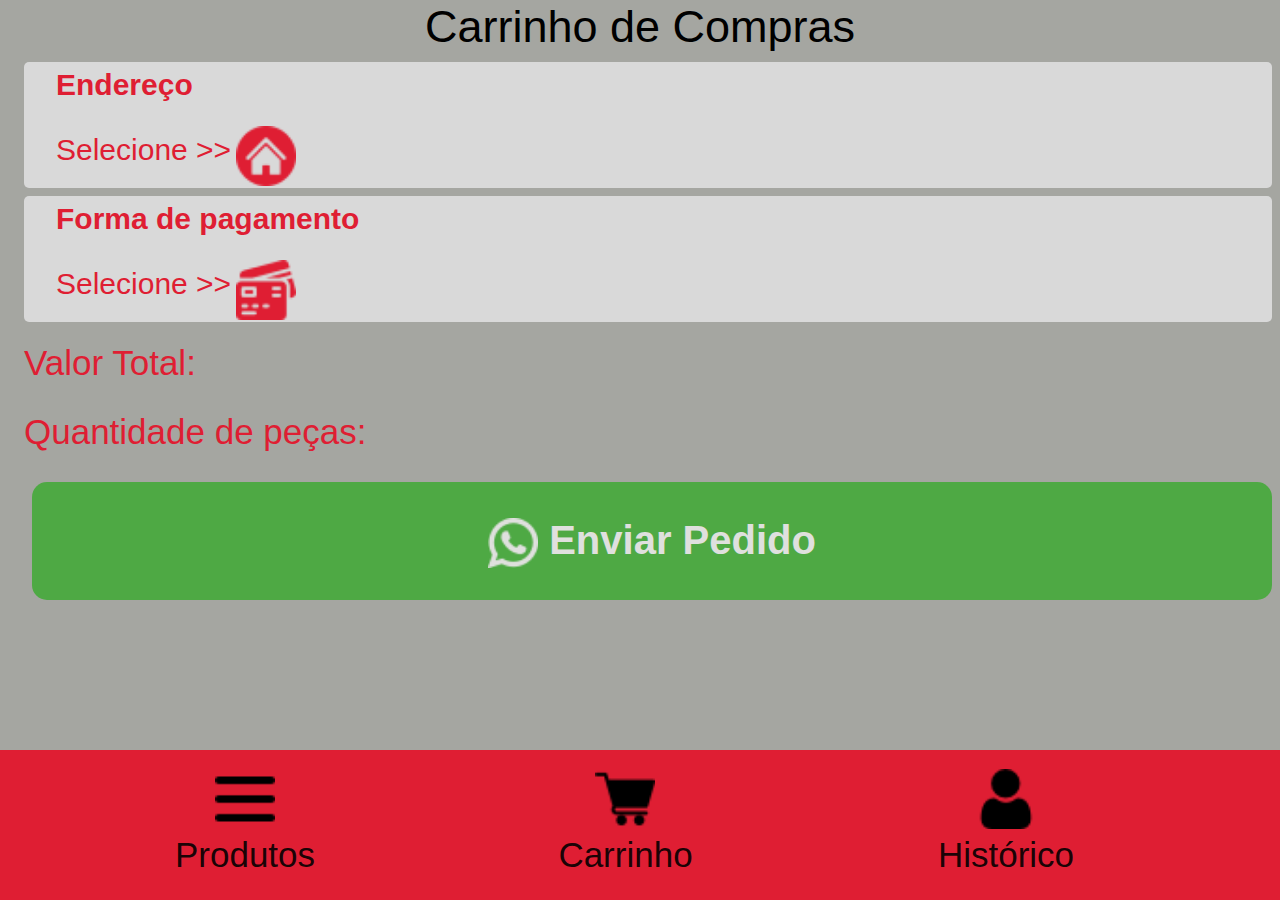
<file: carrinho.html>
<!DOCTYPE html>
<html class="no-js" lang="en">
<head>
    <title>Carrinho - Use ViCa Store</title>
    <link rel="stylesheet" href="https://maxcdn.bootstrapcdn.com/bootstrap/4.5.2/css/bootstrap.min.css">
    <link rel="stylesheet" href="css/styles.css">
</head>
<body>
    
    <div class="content">

        <h2 class="titulo-categoria">Carrinho de Compras</h2>

        <div class="content" style="margin-bottom: 70px;">   
            
            <div ID="lista-prod-carrinho">

                <!-- 
                <div class="container" ID="produto_1" style="margin-left: 0; margin-right: 0; max-width: 100%; padding-right: 15px;">                                
                    <div class="row span_12 componente-produto">
                        
                        <div class="col span_1" style="max-width: 21em;">
                            <img ID="foto-prod-sel" src="" alt="Imagem do Produto" class="img-fluid">
                        </div> 
                                                    
                        <div class="col span_10" style="padding-right: 0px;">
                            <div class="col span_12" style="padding-right: 0; padding-left: 0;">
                                <b ID="nome-prod-sel" style="color: white; font-size: 30px;"></b>
                            </div>
                            <div class="col span_12" style="padding-right: 0; padding-left: 0; margin-top: 15px;">
                                <b style="font-size: 27px; display: inline-block;">Quantidade: </b>
                                <p ID="qtd-prod-sel" style="text-decoration: none; font-size: 27px; display: inline-block;"></p>                                                              
                            </div>       
                                 <div class="col span_12" style="padding-right: 0; padding-left: 0;">
                                <b style="font-size: 27px; display: inline-block;">Tamanho: </b>
                                <p ID="tamanho-prod-sel" style="text-decoration: none; font-size: 27px; display: inline-block;"></p>                                                              
                            </div>
                            <div class="col span_12" style="padding-right: 0; padding-left: 0;">
                                <b style="font-size: 27px; display: inline-block;">Observação: </b>
                                <p ID="obs-prod-sel" style="text-decoration: none; font-size: 25px; display: inline-block; text-align: justify;"></p>                                                              
                            </div>                  
                            <div class="col-md-auto ms-auto" style="background-color: black; max-width: 15em; border-radius: 5px;">
                                <b class="fs-6" style="color: white; font-size: 25px;">Preço: </b>
                                <p ID="preco-prod-sel" style="color: white; text-decoration: none; font-size: 27px; display: inline-block;"></p> 
                            </div>                             
                        </div>  
                        
                        <div class="col span_1" style="max-width: 8em;">
                            <img ID="img_produto_1" src="img/excluir.png" alt="Excluir produto" class="img-fluid" data-value="12345" onclick="excluirItemCarrinho('valor')" style="margin-top: 160%; height: 60px; width: 60px;">
                        </div>                        
                    </div>                    
                </div> 
                -->
                
                
            </div>
              
            <div style="background-color: #d9d9d9; margin-left: 1.5em; margin-right: 0.5em; border-radius: 5px; padding-left: 2em;">
                <b style="color: #df1e33 ; font-size: 30px;">Endereço</b>
                <br>
                <p style="text-decoration: none; font-size: 30px; margin-top: 20px; display: inline-block; color: #df1e33 ;">Selecione >></p>  
                <img ID="imgModalEndereco" src="img/botao-home.png" alt="cadastrar endereço" class="img-fluid" style="height: 60px; width: 60px;">     
                <div>
                    <b ID="nome-rua" style="font-size: 27px;"></b>
                    <b ID="numero" style="font-size: 27px;"></b>
                    <b ID="cep" style="font-size: 27px;"></b>
                </div>            
            </div>

            <div style="background-color: #d9d9d9; margin-top: 0.5em; margin-left: 1.5em; margin-right: 0.5em; border-radius: 5px; padding-left: 2em;">
                <b style="color: #df1e33 ; font-size: 30px;">Forma de pagamento</b>
                <br>
                <p style="text-decoration: none; font-size: 30px; margin-top: 20px; display: inline-block; color: #df1e33 ;">Selecione >></p>  
                <img ID="imgModalPagamento" src="img/forma-de-pagamento.png" alt="Selecionar forma de pagamento" class="img-fluid" style="height: 60px; width: 60px;"> 
                <div>
                    <b ID="pagamento" style="font-size: 27px;"></b>
                </div>
            </div>
            
            
            <div>
                <div class="col span_12" style="padding-right: 0; padding-left: 0; margin-top: 15px; margin-left: 1.5em;">
                    <p style="text-decoration: none; font-size: 35px; display: inline-block; color: #df1e33 ;">Valor Total:</p>  
                    <b ID="valor-total" style="font-size: 35px; display: inline-block; color: #df1e33 ;"></b>  
                    <br>
                    <p style="text-decoration: none; font-size: 35px; display: inline-block; color: #df1e33 ;">Quantidade de peças:</p>  
                    <b ID="qtd-total-pecas" style="font-size: 35px; display: inline-block; color: #df1e33 ;"></b>                                                                               
                </div>  
                
            </div>

            <div style="margin-top: 0.5em; margin-right: 0.5em; border-radius: 5px; padding-left: 2em; margin-bottom: 150px;">
                <button id="btn-whats" type="button" class="btn" data-dismiss="modal" style="background-color: rgb(32, 172, 19); font-size: 60px; color: white; width: 100%; display: flex; justify-content: center; align-items: center; border-radius: 15px; padding-bottom: 20px;" disabled>                    
                    <span style="flex-grow: 1; text-align: center;">                                               
                        <a id="link-whatsapp" href="#" style="text-decoration: none; height: 50px; font-size: 40px; color: white; font-weight: bold; ">
                            <img src="img/whatsapp.png" alt="Ícone de adicionar" style="height: 50px; font-size: 40px; justify-content: right; align-items: right; pointer-events: none;"> 
                            Enviar Pedido
                        </a>
                    </span>
                </button>                
            </div>
                        
        </div>
        
    </div>

    <nav class="navbar navbar-expand-lg navbar-light bg-light fixed-bottom" style="background-color: #df1e33; height: 150px;">
        <div class="container" style="background-color: #df1e33; height: 150px; max-width: 100%;">
            <div class="row span_12 d-flex justify-content-center" style="margin-inline-start: 7em;">
                <div class="col span_4" style="max-width: 33%;">
                    <!-- Ícone 1 -->
                    <a class="navbar-brand" href="index.html" style="font-size: 35px;">
                        <img src="img/menu.png" alt="Produtos" height="60" class="d-inline-block align-top">
                        Produtos
                    </a>
                </div>
                <div class="col span_4" style="max-width: 33%;">
                    <!-- Ícone 2  -->
                    <a class="navbar-brand" href="#" style="font-size: 35px;">
                        <img src="img/shopping-cart.png" alt="Carrinho" height="60" class="d-inline-block align-top">
                        Carrinho
                        <span class="cart-count" id="cartCount" hidden ><p ID="qtdCarrinhoIcone" style="font-size: 25px; margin-left: 7px;"></p></span>  
                    </a>
                </div>
                <div class="col span_4" style="max-width: 33%;">
                    <!-- Ícone 3 -->
                    <a class="navbar-brand" href="#" style="font-size: 35px;">
                        <img src="img/user.png" alt="Histórico" height="60" class="d-inline-block align-top">
                        Histórico
                    </a>
                </div>
            </div>
        </div>
    </nav>        

    <!-- Modal Produto-->
    <div class="modal" id="myModal">
        <div class="modal-dialog">
            <div class="modal-content bg-warning" style="background-color: #df1e33; color: #df1e33;"> <!-- Adicione a classe bg-warning aqui -->
                          
                <!-- Modal Body -->
                <div class="modal-body container span_12">
                    <button ID="btnFecharModal" type="button" class="close" data-dismiss="modal" style="color: white;">&times;</button>
                    <h4 style="color: white; margin-left: 0.5em;">Heineken</h4>
                    <div class="row justify-content-center" style="margin: 0.5em; border-radius: 5px; max-height: 15em;">
                        <img src="img/produtos/legging-aracaju.webp" alt="Imagem do Produto" class="img-fluid" style="width: 100%; height: 100%; max-height: 15em;">
                    </div>
                    <div style="margin: 1em;">
                        <p>Cerveja heineken, 600ml, gelada, com álcool, embalagem de vidro.</p>
                    </div>
                
                    <div style="margin: 1em;">
                        <b style="color: white;">R$ 6,99</b>
                    </div>
                
                    <div style="margin: 1em;">
                        <b>Observação</b>
                    </div>
                
                    <div class="row" style="margin: 1em;">
                        <div class="col">
                            <textarea class="form-control"></textarea>
                        </div>
                    </div>                
                </div>
                
                
                <!-- Modal Footer -->
                <div class="modal-footer d-flex justify-content-between">
                    <div ID="divQuantidadeProduto">
                        <a class="navbar-brand" href="#" style="margin-right: 0;">
                            <img src="img/botao-de-menos.png" alt="Diminuir quantidade">                        
                        </a>                    
                        <b style="margin: 1em;">1</b>
                        <a class="navbar-brand" href="#">
                            <img src="img/botao-mais.png" alt="Aumentar quantidade">                        
                        </a>
                    </div>
                    <div>
                        <button type="button" class="btn btn-dark" data-dismiss="modal" style="background-color: black;">
                            <img src="img/carrinho-branco.png" alt="Ícone de adicionar" style="width: 16px; height: 16px; margin-right: 5px;">Adicionar
                        </button>
                    </div>               
                </div>

                
            </div>
        </div>
    </div>

    <!-- Modal Endereço -->
    <div class="modal" id="modalEndereco">
        <div class="modal-dialog" style="max-width: 95%; max-height: 70%; background-color: #d9d9d9">
            <div class="modal-content bg-warning" style="background-color: #df1e33; color: #df1e33;"> <!-- Adicione a classe bg-warning aqui -->
                          
                <!-- Modal Body -->
                <div class="modal-body container span_12">
                    <button ID="btnFecharModalEndereco" type="button" class="close" data-dismiss="modal" style="color: #df1e33; font-size: 80px;">&times;</button>
                    <h4 style="color: white; margin-left: 0.5em; color: #df1e33; font-size: 50px;">Qual o local de entrega?</h4>
                    
                    <div style="margin: 1em;">
                        <b style="font-size: 40px;">Qual seu nome?</b>
                    </div>
                    <div style="margin: 1em;">
                        <input ID="inpt-nome" type="text" style="width: 100%; border-color: #df1e33; border-radius: 5px; font-size: 40px;">
                        <p ID="msg-nome" style="font-size: 30px; color: white; visibility: hidden;">Preencha seu Nome</p>
                    </div> 

                    <div style="margin: 1em;">
                        <b style="font-size: 40px;">Qual seu sobrenome?</b>
                    </div>
                    <div style="margin: 1em;">
                        <input ID="inpt-sobrenome" type="text" style="width: 100%; border-color: #df1e33; border-radius: 5px; font-size: 40px;">
                    </div>       

                    <div style="margin: 1em;">
                        <b style="font-size: 40px;">Qual seu Whatsapp?</b>
                    </div>
                    <div style="margin: 1em;">
                        <input type="text" id="telefoneInput" placeholder="(99) 99999-9999" style="width: 100%; border-color: #df1e33; border-radius: 5px; font-size: 40px;">
                        <p ID="msg-whats" style="font-size: 30px; color: white; visibility: hidden;">Preencha seu Whatsapp</p>
                    </div>                     
                
                    <div style="margin: 1em;">
                        <b style="font-size: 40px;">Rua / Avenida</b>
                    </div>
                    <div style="margin: 1em;">
                        <input ID="inpt-rua" type="text" style="width: 100%; border-color: #df1e33; border-radius: 5px; font-size: 40px;">
                        <p ID="msg-rua" style="font-size: 30px; color: red; visibility: hidden;">Preencha sua Rua</p>
                    </div> 

                    <div style="margin: 1em;">
                        <b style="font-size: 40px;">Número</b>
                    </div>
                    <div style="margin: 1em;">
                        <input ID="inpt-numero" type="number" style="width: 100%; border-color: #df1e33; border-radius: 5px; font-size: 40px;">
                        <p ID="msg-numero" style="font-size: 30px; color: red; visibility: hidden;">Preencha o número</p>
                    </div> 

                    <div style="margin: 1em;">
                        <b style="font-size: 40px;">CEP</b>
                    </div>
                    <div style="margin: 1em;">
                        <input id="numero-cep" type="text" style="width: 100%; border-color: #df1e33; border-radius: 5px; font-size: 40px;">
                    </div>                     
              
                </div>
                                
                <!-- Modal Footer -->
                <div class="modal-footer d-flex justify-content-between">
                    <div ></div>
                    <div class="row justify-content-end"> <!-- Use justify-content-end para alinhar à direita -->
                        <button ID="btnConfirmarModalEndereco" type="button" class="btn btn-dark" data-dismiss="modal" style="background-color: #df1e33; font-size: 50px;">
                            Confirmar
                        </button>
                    </div>               
                </div>                
            </div>
        </div>
    </div>

    <!-- Modal Forma de Pagamento -->
    <div class="modal" id="modalFormaPagamento">
        <div class="modal-dialog" style="max-width: 90%; max-height: 90%;">
            <div class="modal-content bg-warning" style="color: #df1e33;"> <!-- Adicione a classe bg-warning aqui -->
                          
                <!-- Modal Body -->
                <div class="modal-body container span_12">
                    <button ID="btnFecharModalPagamento" type="button" class="close" data-dismiss="modal" style="color: #df1e33; font-size: 80px;">&times;</button>
                    <h4 style="color: #df1e33; font-size: 45px;">Qual a forma de pagamento?</h4>
                
                    <div style="margin: 1em;">
                        <form>
                            <br>
                            <input type="radio" id="opcao1" name="opcao" value="Pix">
                            <label for="pix"><b style="font-size: 40px;">Pix</b></label><br>
                            <hr style="border-color: #ccc;">
                
                            <input type="radio" id="opcao2" name="opcao" value="Dinheiro">
                            <label for="dinheiro"><b style="font-size: 40px;">Dinheiro</b></label><br>
                            <hr style="border-color: #ccc;">
                
                            <input type="radio" id="opcao3" name="opcao" value="Débito">
                            <label for="debito" style="margin-bottom: 0;"><b style="font-size: 40px;">Débito</b></label><br>
                            <p style="font-size:30px; margin-top: 0px; margin-left: 2em;">Levamos a máquininha de cartão.</p>
                            <hr style="border-color: #ccc;">
                
                            <input type="radio" id="opcao4" name="opcao" value="Crédito">
                            <label for="credito" style="margin-bottom: 0;"><b style="font-size: 40px;">Crédito</b></label><br>
                            <p style="font-size:30px; margin-top: 0px; margin-left: 2em;">Levamos a máquininha de cartão.</p>
                        </form>
                    </div>
                </div>
                
                
                                
                <!-- Modal Footer -->
                <div class="modal-footer d-flex justify-content-between">
                    <div ></div>
                    <div class="row justify-content-end"> <!-- Use justify-content-end para alinhar à direita -->
                        <button ID="btnConfirmarFormaPagt" type="button" class="btn btn-dark" data-dismiss="modal" style="background-color: #df1e33; font-size: 50px;">
                            Confirmar
                        </button>
                    </div>               
                </div>                
            </div>
        </div>
    </div>


    <!-- jQuery -->
    <script src="https://ajax.googleapis.com/ajax/libs/jquery/3.5.1/jquery.min.js"></script>

    <!-- Bootstrap JS -->
    <script src="https://cdnjs.cloudflare.com/ajax/libs/popper.js/1.16.0/umd/popper.min.js"></script>
    <script src="https://maxcdn.bootstrapcdn.com/bootstrap/4.5.2/js/bootstrap.min.js"></script>



    <!-- Biblioteca de ícones (Font Awesome) 
    <script src="https://cdnjs.cloudflare.com/ajax/libs/font-awesome/6.0.0-beta3/js/all.min.js"></script>-->
    <script src="https://cdn.jsdelivr.net/npm/bootstrap@5.3.0-alpha1/dist/js/bootstrap.bundle.min.js"></script>


    <script src="https://code.jquery.com/jquery-3.6.0.min.js"></script>

    <script src="js/script.js"></script>
    
</body>
</html>
</file>
<file: css/styles.css>
body, html {
    margin: 0;
    padding: 0;
    background-color: #a5a6a1;
}

.top-bar {
    position: relative;
    width: 100%;
    height: 200px; /* Altura da barra */
    /*background-color: #333;  Cor de fundo da barra */
    overflow: hidden;
}

.background-image {
    position: absolute;
    top: 0;
    left: 0;
    width: 100%;
    height: 100%;
    object-fit: cover; /* Ajusta a imagem de fundo para cobrir todo o espaço disponível */
    z-index: -1; /* Coloca a imagem de fundo atrás da imagem redonda */
}

.profile-image {
    position: absolute;
    top: 50%; /* Centraliza verticalmente */
    left: 50%; /* Centraliza horizontalmente */
    transform: translate(-50%, -50%); /* Move a imagem redonda para o centro */
    width: 190px; /* Largura da imagem redonda */
    height: 190px; /* Altura da imagem redonda */
    border-radius: 50%; /* Torna a imagem redonda */
    border: 3px solid white; /* Borda branca */
}
/* Estilos para a barra de navegação */

.navbar {
    position: fixed;
    bottom: 0;
    left: 0;
    width: 100%;
    background-color: #df1e33;
    display: flex;
    justify-content: space-around;
    padding: 10px 0;
    color: #df1e33;
    height: 150px;
    max-width: 100%;
}

.div-icone {
    max-width: 33%
}

.div-icone a {
    font-size: 35px;
}

.navbar a {
    color: black;
    text-decoration: none;
    display: flex;
    flex-direction: column;
    align-items: center;
    position: relative; /* Adicionado para alinhar a linha */
    padding-left: 1em;
    padding-right: 5em;
}

.navbar a:not(:last-child)::after {
    content: '';
    position: absolute;
    right: 0;
    top: 10%;
    bottom: 10%;
    width: 1px;
    background-color: #fff;
}

.navbar a:hover {
    color: #ccc;
}

/* Estilos para os ícones */
.navbar i {
    font-size: 24px;
}

/* Estilos para o texto abaixo dos ícones */
.navbar span {
    font-size: 12px;
    margin-top: 5px;
}

/* Estilo texto Nome da Loja */
.titulo-loja {
    color: black ;
    text-align: center;
    font-size: 60px;    
}
.tempo-entrega {
    color: black;
    text-align: center;     
    margin-bottom: 1em;  
    font-size: 30px;     
}

.icone-insta {
    text-align: center;
    height: 80px;
    align-items: center;
}
.titulo-categoria {
    color: black;
    text-align: center;
    font-size: 45px;
}

.div-produto {
    margin-left: 0; 
    margin-right: 0; 
    max-width: 100%; 
    padding-right: 15px;
}
.componente-produto {
    background-color: #d9d9d9 ;
    margin: 0.5em;
    height: 31em;
    border-radius: 5px;
    padding: 1em;
    width: 100%;
    margin-right: 0;
}
.componente-produto img {
    max-height: 30em;
    border-radius: 5px;
    border-top: 20px;
}
.div-img {
    max-width: 21em;
}

.nome-produto {
    color: #df1e33;
    font-size: 30px;
}

.desc-produto {
    text-decoration: none; 
    font-size: 24px; 
    text-align: justify;
    color: black;
}

.larg100 {
    max-width: 100%;
}

/* preço preto */
.preco-preto {
    color: white; 
    font-size: 25px;
}

.div-preco {
    background-color: #df1e33; 
    max-width: 10em; 
    border-radius: 5px;
}
.div-preco b {
    color: white; 
    font-size: 25px;
}

/* Estilizando os botões de rádio */
input[type="radio"] {
    -webkit-appearance: none; /* Remove a aparência padrão do navegador */
    -moz-appearance: none;
    appearance: none;
    width: 35px; /* Define a largura */
    height: 35px; /* Define a altura */
    border-radius: 0; /* Remove o arredondamento */
    border: 2px solid #df1e33; /* Adiciona uma borda */
    margin-right: 5px; /* Espaçamento entre os botões */
    margin-top: 10px; 
}

/* Estilizando os botões de rádio quando estão marcados */
input[type="radio"]:checked {            
    background-color: gray; /* Cor de fundo quando marcado */
    border-color: #df1e33 ; /* Cor da borda quando marcado */
}

/* Estilo dos botões de tamanho */
.tamanho {
    display: inline-block;
    width: 85px;
    height: 85px;
    border: 1px solid #636161;
    margin: 5px;
    text-align: center;
    line-height: 85px;
    cursor: pointer;
    font-size: 40px;
}
.selecionado {
    background-color: #f0f0f0;
    border: 2px solid #df1e33 ;
}

/* Modal grande */
.modal-dialog {
    max-width: 100%;
    max-height: 100%;
    margin-top: 1em;
    margin-left: 0.5em;
    margin-right: 0.5em;
}

.scrollable-div {
    width: 100vw; /* largura igual à largura da viewport */
    height: 100vh; /* altura igual à altura da viewport */
    overflow: auto; /* adiciona barras de rolagem quando necessário */
}

.sessao {
    margin-bottom: 70px; 
    margin-right: 0;
}

.div-modal {
    background-color: #d9d9d9 ;
    margin-right: 5px; 
    margin-left: 5px; 
    max-height: 100%; 
    max-width: 100%;
}

.btn-fecha-modal {
    color: #df1e33;
    font-size: 60px;
}

.nome-prod-modal{
    color: #df1e33;
    font-size: 50px;
}

.div-foto-modal{
    margin: 0.5em;
    border-radius: 5px; 
    max-height: 70%;
    max-width: 70%; 
    margin-left: 4em; 
    margin-bottom: 1em;
}

.div-foto-modal img{
    max-height: 80%; 
    max-width: 100%;
}

.btn-prev-next{
    background-color: rgba(122, 122, 120, 0.692); 
    height: 50px; 
    width: 50px; 
    border-radius: 50%;
}

.div-preco-modal{
    padding: 1em;;
}

.div-preco-modal b {
    font-size: 40px; 
    color: #df1e33;
}

.div-preco-modal p {
    font-size: 35px;
    color: #df1e33;
}

.marg-1em {
    margin: 1em;
}

/* Estilo do balão flutuante */
#successBalloon {
    display: none;
    position: fixed;
    top: 50%;
    left: 50%;
    transform: translate(-50%, -50%);
    background-color: #df1e33;
    color: white;
    padding: 10px 20px;
    border-radius: 5px;
    box-shadow: 0 0 10px rgba(0, 0, 0, 0.1);
    z-index: 1000;
    font-family: Arial, sans-serif;
    font-size: 40px;
}

/* Sinalizador de itens no carrinho */
.cart-count {
    position: absolute;    
    top: 0;
    right: 0;
    background-color: rgb(5, 184, 59);
    color: white;
    border-radius: 50%;
    padding: 7px;
    padding-bottom: 50px;
    margin-right: 120px;
    height: 48px;
    width: 48px;
}

.bg-warning {
    background-color: #d9d9d9 !important;
}
</file>
